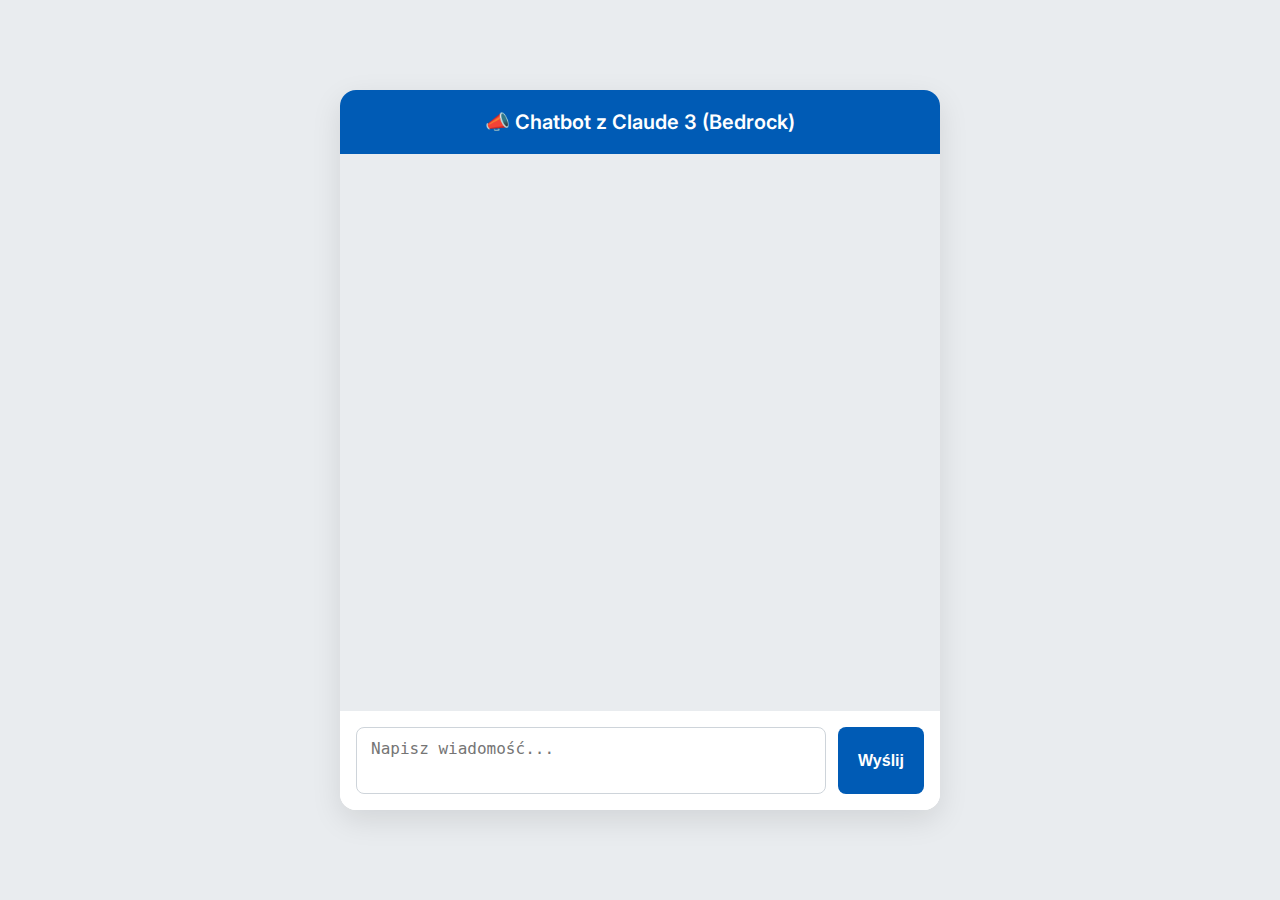
<file: frontend/index.html>
<!DOCTYPE html>
<html lang="pl">
<head>
  <meta charset="UTF-8">
  <meta name="viewport" content="width=device-width, initial-scale=1.0">
  <title>AI Chatbot Bedrock</title>
  <link rel="stylesheet" href="./style.css">
</head>
<body>
  <div class="chat-wrapper">
    <header class="chat-header">
      📣 Chatbot z Claude 3 (Bedrock)
    </header>
    <div id="chatBody" class="chat-body">
      <!-- wiadomości będą tutaj -->
    </div>
    <footer class="chat-footer">
      <textarea id="message" rows="2" placeholder="Napisz wiadomość..."></textarea>
      <button id="sendBtn" onclick="sendMessage()">Wyślij</button>
    </footer>
  </div>
  <script src="script.js"></script>
</body>
</html>
</file>
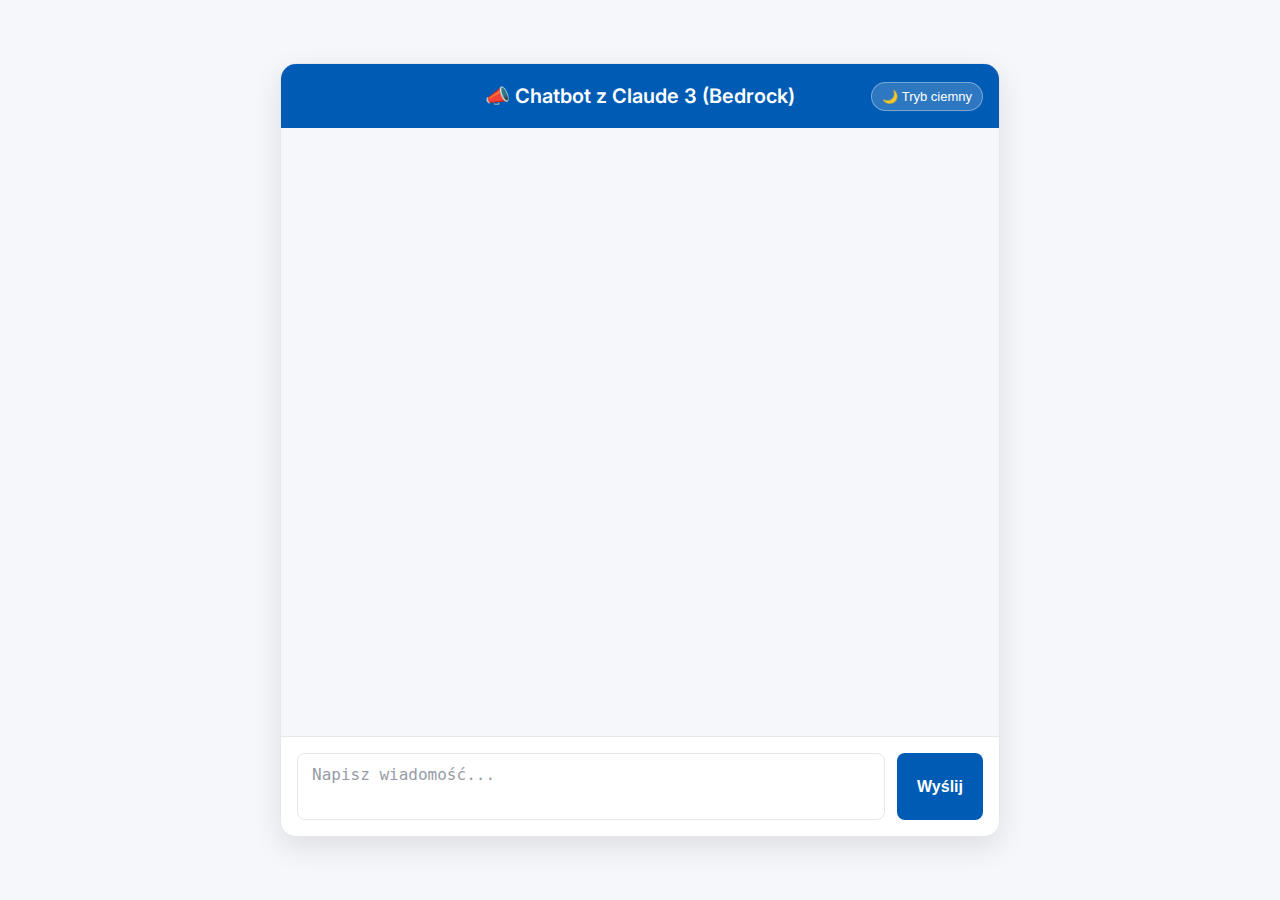
<file: test/index.html>
<!DOCTYPE html>
<html lang="pl">
<head>
  <meta charset="UTF-8">
  <meta name="viewport" content="width=device-width, initial-scale=1.0">
  <title>AI Chatbot Bedrock</title>
  <link rel="stylesheet" href="./style.css">
</head>
<body>
  <div class="chat-wrapper">
    <header class="chat-header">
      📣 Chatbot z Claude 3 (Bedrock)
    <div class="header-actions">
        <span class="badge"></span>
        <button id="themeToggle" class="theme-toggle" aria-pressed="false">🌙 Tryb ciemny</button>
    </div>
    </header>
    <div id="chatBody" class="chat-body">
      <!-- wiadomości będą tutaj -->
    </div>
    <footer class="chat-footer">
      <textarea id="message" rows="2" placeholder="Napisz wiadomość..."></textarea>
      <button id="sendBtn">Wyślij</button>
    </footer>
  </div>

  <script src="script.js"></script>
</body>
</html>
</file>
<file: frontend/style.css>
/* style.css */
@import url('https://fonts.googleapis.com/css2?family=Inter:wght@400;600&display=swap');

:root {
  --primary: #005bb5;
  --primary-dark: #004494;
  --bg: #e9ecef;        /* łagodniejsze tło całej strony */
  --card: #ffffff;
  --text: #2e2e2e;
  --muted: #6c757d;
  --incoming: #f1f3f5;
  --outgoing: #d0ebff;
}

* {
  box-sizing: border-box;
}

body {
  margin: 0;
  padding: 0;
  font-family: 'Inter', sans-serif;
  background: var(--bg);
  display: flex;
  align-items: center;
  justify-content: center;
  min-height: 100vh;
}

.chat-wrapper {
  background: var(--card);
  border-radius: 16px;
  box-shadow: 0 10px 30px rgba(0,0,0,0.1);
  width: 100%;
  max-width: 600px;    /* zwiększona szerokość */
  height: 80vh;        /* kontrolowana wysokość */
  display: flex;
  flex-direction: column;
  overflow: hidden;
}

.chat-header {
  padding: 20px;
  background: var(--primary);
  color: #fff;
  font-weight: 600;
  text-align: center;
  font-size: 1.25rem;
}

.chat-body {
  flex: 1;
  padding: 20px;
  overflow-y: auto;
  background: var(--bg);
}

.message {
  max-width: 75%;
  margin-bottom: 16px;
  padding: 14px;
  border-radius: 12px;
  line-height: 1.5;
  font-size: 0.95rem;
}

.message.user {
  background: var(--outgoing);
  align-self: flex-end;
  border-bottom-right-radius: 4px;
}

.message.bot {
  background: var(--incoming);
  align-self: flex-start;
  border-bottom-left-radius: 4px;
}

.chat-footer {
  padding: 16px;
  background: var(--card);
  display: flex;
  gap: 12px;
}

.chat-footer textarea {
  flex: 1;
  resize: none;
  border: 1px solid #ced4da;
  border-radius: 8px;
  padding: 10px 14px;
  font-size: 1rem;
  line-height: 1.4;
}

.chat-footer button {
  background: var(--primary);
  border: none;
  color: #fff;
  padding: 0 20px;
  border-radius: 8px;
  cursor: pointer;
  font-weight: 600;
  transition: background 0.2s ease;
  font-size: 1rem;
}

.chat-footer button:hover {
  background: var(--primary-dark);
}
</file>
<file: test/style.css>
/* style.css */
@import url('https://fonts.googleapis.com/css2?family=Inter:wght@400;600&display=swap');

/* --- LIGHT THEME (poprawiony) --- */
:root {
  --primary: #005bb5;
  --primary-dark: #2563eb;
  --bg: #f5f7fb;        /* jasne tło strony */
  --card: #ffffff;      /* biała karta -> lepszy kontrast */
  --text: #1f2937;      /* ciemny grafitowy tekst */
  --muted: #6b7280;
  --incoming: #c9d5e8;  /* bąbelek bota: bardzo jasny */
  --outgoing: #cde1fb;  /* bąbelek usera: jasny niebieski */
  --border: #e5e7eb;    /* subtelny kontur */
}

/* --- DARK THEME (Twoja paleta) --- */
:root[data-theme="dark"] {
  --primary: #3b82f6;
  --primary-dark: #2563eb;
  --bg: #29344c;
  --card: #3157a4;
  --text: #e5e7eb;
  --muted: #9ca3af;
  --incoming: #243963;   /* bąbelek bota */
  --outgoing: #163a9d;   /* bąbelek użytkownika */
  --border: #1f262f;
}

* { box-sizing: border-box; }

body {
  margin: 0;
  padding: 0;
  font-family: 'Inter', sans-serif;
  background: var(--bg);
  color: var(--text);
  display: flex;
  align-items: center;
  justify-content: center;
  min-height: 100vh;
}

/* Większe okno czatu (Twoje ustawienia) */
.chat-wrapper {
  background: var(--card);
  border-radius: 16px;
  box-shadow: 0 10px 30px rgba(0,0,0,0.1);
  width: 105%;
  max-width: 720px;
  height: 86vh;
  display: flex;
  flex-direction: column;
  overflow: hidden;
  border: 1px solid var(--border);
}

/* Nagłówek z miejscem na tryb */
.chat-header {
  position: relative;
  padding: 20px;
  background: var(--primary);
  color: #fff;
  font-weight: 600;
  font-size: 1.25rem;
  display: flex;
  align-items: center;
  justify-content: center;
}
.header-actions {
  position: absolute;
  right: 16px;
  display: flex;
  gap: 8px;
  align-items: center;
}
.theme-toggle {
  border: 1px solid rgba(255,255,255,.35);
  background: rgba(255,255,255,.18);
  color: #fff;
  border-radius: 999px;
  padding: 6px 10px;
  font-size: 13px;
  cursor: pointer;
}
:root[data-theme="dark"] .theme-toggle {
  background: rgba(255,255,255,.12);
}

/* Korpus rozmowy */
.chat-body {
  flex: 1;
  padding: 20px;
  overflow-y: auto;
  background: var(--bg);
  display: flex;
  flex-direction: column;
  gap: 12px; /* odstępy między bąbelkami */
}

/* Bąbelki */
.message {
  max-width: 75%;
  padding: 14px;
  border-radius: 12px;
  line-height: 1.5;
  font-size: 0.95rem;
  white-space: pre-wrap; /* zachowuje nowe linie */
  border: 1px solid var(--border);
  box-shadow: 0 2px 6px rgba(0,0,0,0.04);
  color: var(--text);    /* <-- kluczowe: domyślnie ciemny tekst w light */
}
.message.user {
  background: var(--outgoing);
  color: var(--text);    /* czytelny w light */
  align-self: flex-end;
  border-bottom-right-radius: 4px;
}
.message.bot {
  background: var(--incoming);
  color: var(--text);    /* czytelny w light */
  align-self: flex-start;
  border-bottom-left-radius: 4px;
}
/* w dark mode user ma biały tekst dla kontrastu */
:root[data-theme="dark"] .message.user { color: #fff; }

/* Stopka / input */
.chat-footer {
  padding: 16px;
  background: var(--card);
  display: flex;
  gap: 12px;
  border-top: 1px solid var(--border);
}
.chat-footer textarea {
  flex: 1;
  resize: none;
  border: 1px solid var(--border);
  background: #fff;       /* jasny input w light */
  color: var(--text);
  border-radius: 8px;
  padding: 10px 14px;
  font-size: 1rem;
  line-height: 1.4;
}
.chat-footer textarea::placeholder { color: var(--muted); opacity: .7; }

:root[data-theme="dark"] .chat-footer textarea {
  background: #0f172a;    /* ciemny input w dark */
}

.chat-footer button {
  background: var(--primary);
  border: none;
  color: #fff;
  padding: 0 20px;
  border-radius: 8px;
  cursor: pointer;
  font-weight: 600;
  transition: background 0.2s ease;
  font-size: 1rem;
}
.chat-footer button:hover { background: var(--primary-dark); }
</file>
